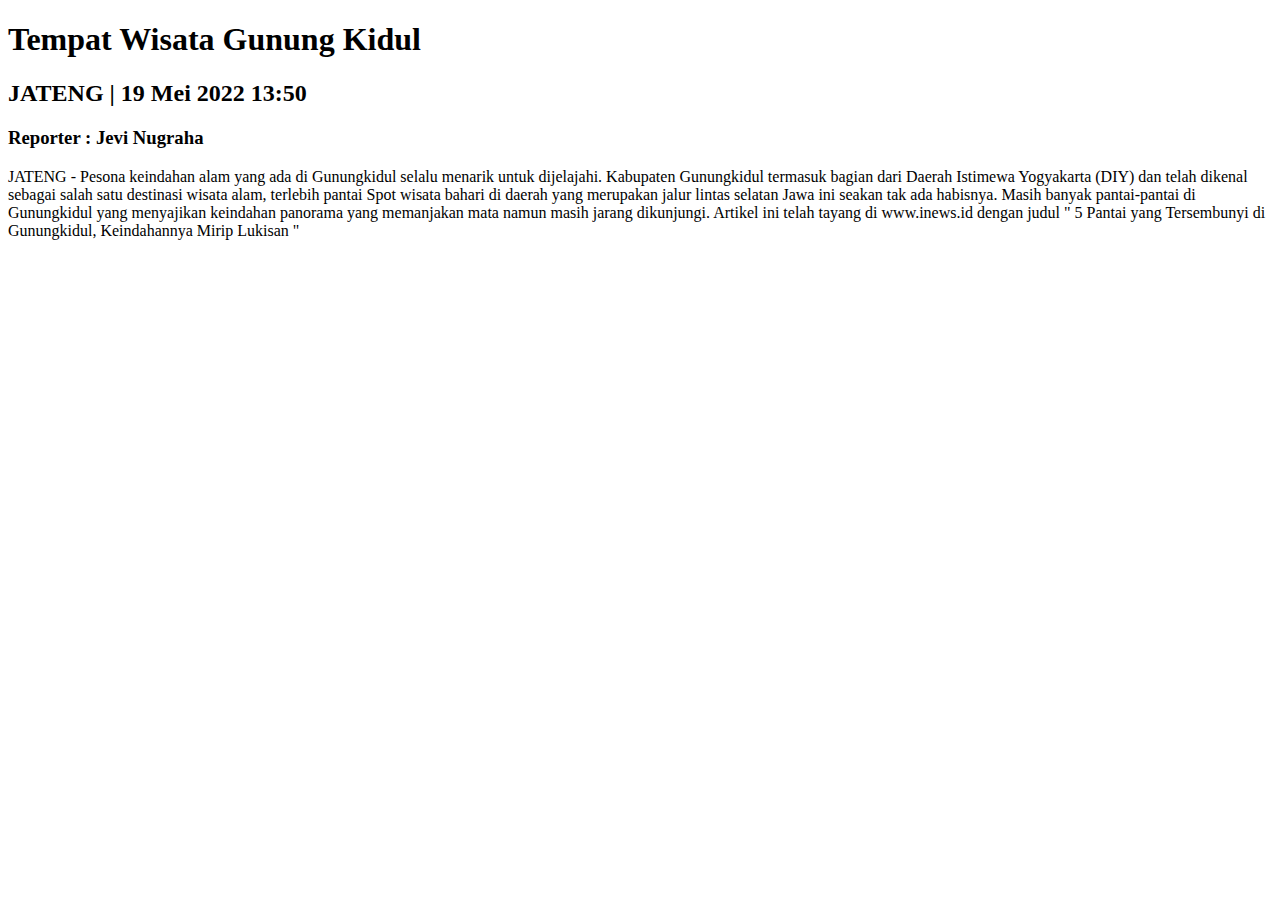
<file: latihan_Tabel/about.html>
<!DOCTYPE html>
<html lang="en">
<head>
    <meta charset="UTF-8">
    <meta http-equiv="X-UA-Compatible" content="IE=edge">
    <meta name="viewport" content="width=device-width, initial-scale=1.0">
    <title></title>
</head>
<body>
    <h1>Tempat Wisata Gunung Kidul</h1>
    <h2>JATENG | 19 Mei 2022 13:50</h2>
    <h3>Reporter : Jevi Nugraha</h3>
    <p>JATENG - Pesona keindahan alam yang ada di Gunungkidul selalu menarik untuk dijelajahi. Kabupaten Gunungkidul termasuk bagian dari Daerah Istimewa Yogyakarta (DIY) dan telah dikenal sebagai salah satu destinasi wisata alam, terlebih pantai  Spot wisata bahari di daerah yang merupakan jalur lintas selatan Jawa ini seakan tak ada habisnya. Masih banyak pantai-pantai di Gunungkidul yang menyajikan keindahan panorama yang memanjakan mata namun masih jarang dikunjungi. 
       Artikel ini telah tayang di www.inews.id dengan judul " 5 Pantai yang Tersembunyi di Gunungkidul, Keindahannya Mirip Lukisan "
    </p>
</body>
</html>
</file>
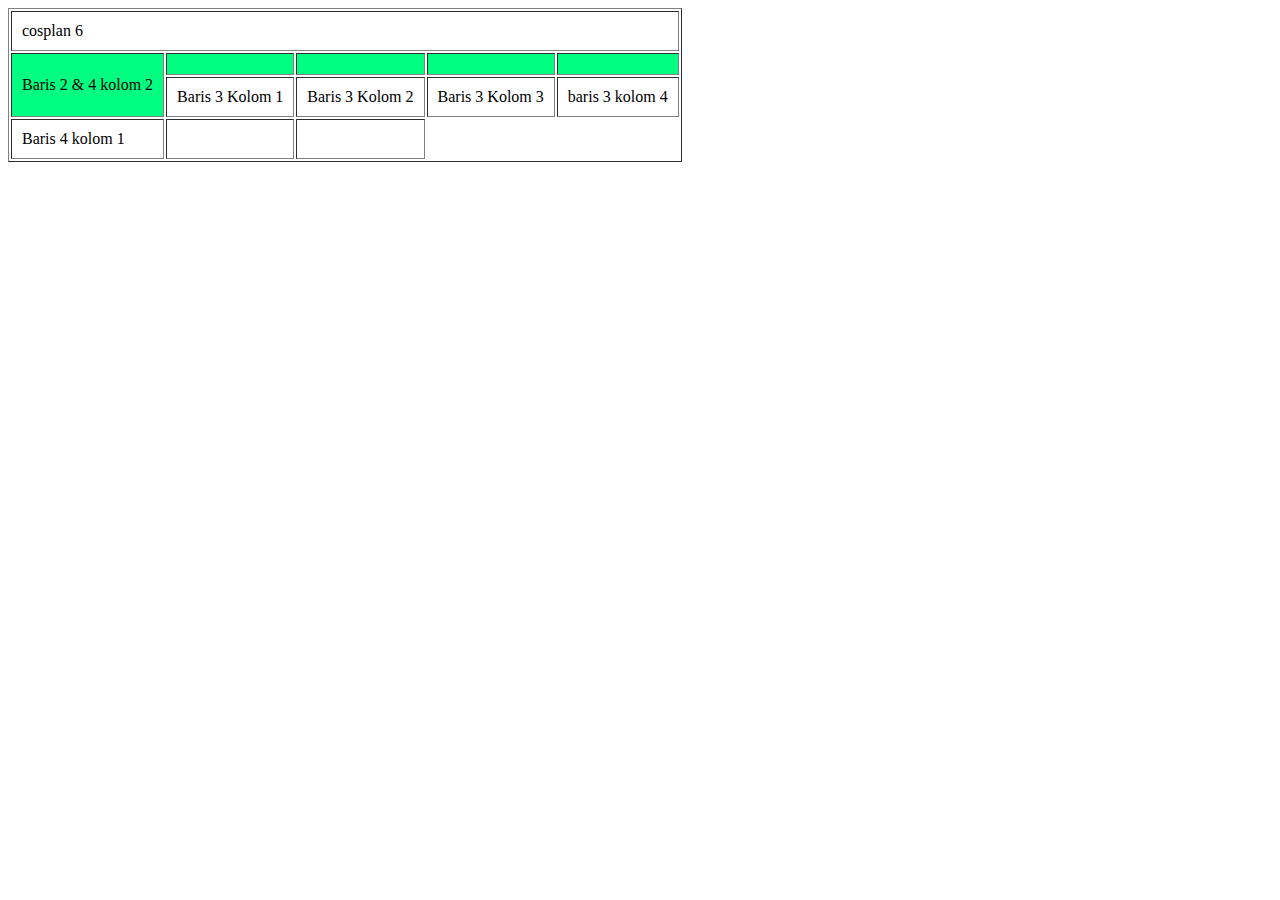
<file: latihan_Tabel/tabel.html>
<!DOCTYPE html>
<html lang="en">
<head>
    <meta charset="UTF-8">
    <meta http-equiv="X-UA-Compatible" content="IE=edge">
    <meta name="viewport" content="width=device-width, initial-scale=1.0">
    <title>Latihan Tabel</title>
</head>
<body>
    <table border="1" cellpadding="10">
        <tr>
            <td colspan="6">cosplan 6</td>
        </tr>
        <tr bgcolor="#00ff80"> 
            <td rowspan="2">Baris 2 & 4 kolom 2</td>
            <td> </td>
            <td></td>
            <td></td>
            <td></td>
        </tr>
        <tr>
            <td>Baris 3 Kolom 1</td>
            <td>Baris 3 Kolom 2</td>
            <td>Baris 3 Kolom 3</td>
            <td>baris 3 kolom 4</td>
        </tr>
        <tr>
            <td>Baris 4 kolom 1</td>
            <td></td>
            <td></td>
        </tr>
    </table>
</body>
</html>
</file>
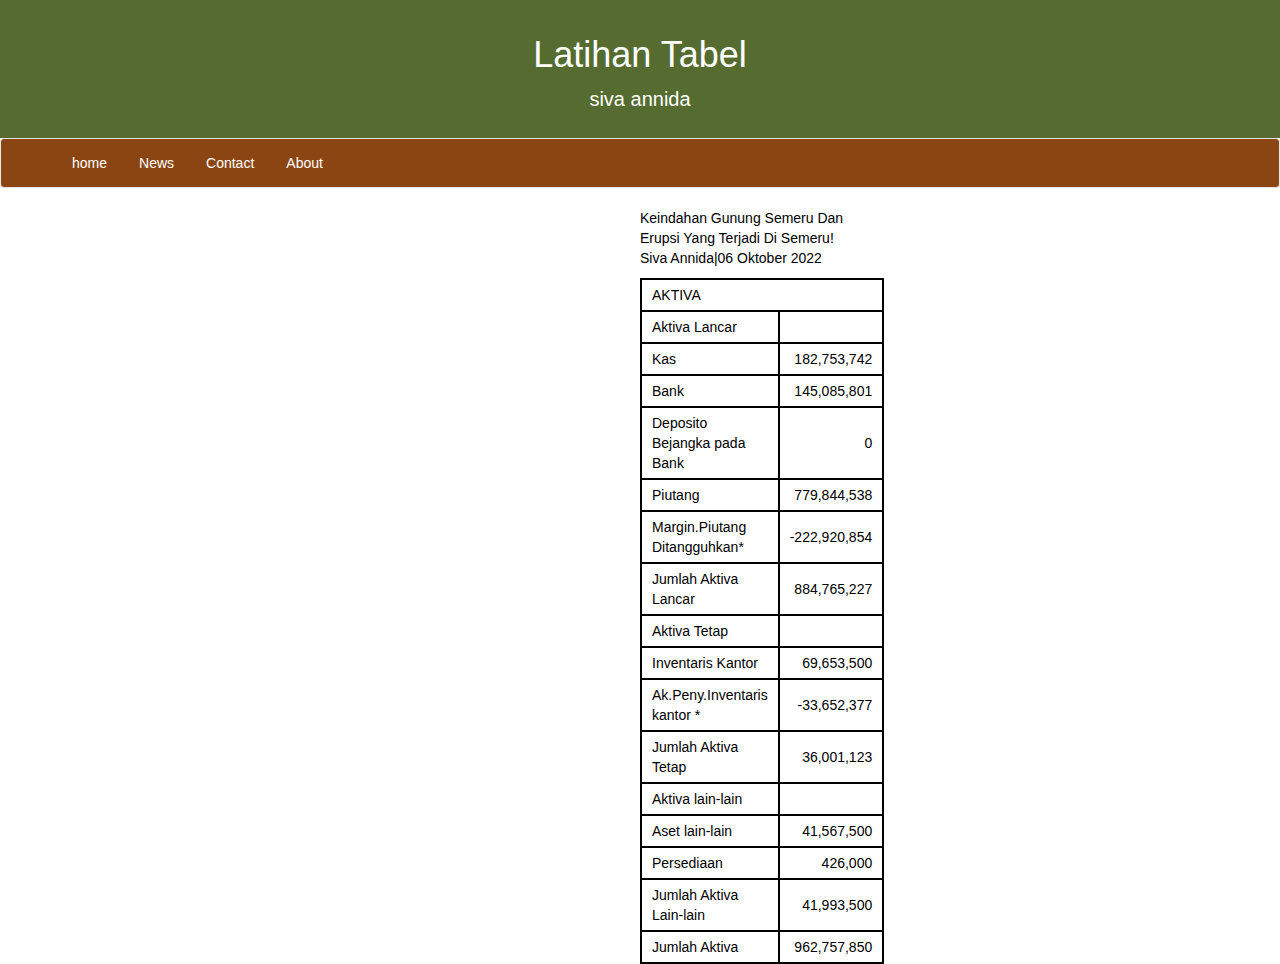
<file: latihan_Tabel/tugas_tabel.html>
<!DOCTYPE html>
<html lang="en">
<head>
    <meta charset="UTF-8">
    <meta http-equiv="X-UA-Compatible" content="IE=edge">
    <meta name="viewport" content="width=device-width, initial-scale=1.0">
    <title>Document</title>
    <link rel="stylesheet" href="https://maxcdn.bootstrapcdn.com/bootstrap/3.4.1/css/bootstrap.min.css">
    <link rel="stylesheet" href="style.css"
</head>
<body>
   <div class="header">
    <h1>Latihan Tabel</h1>
    <p>siva annida</p>
   </div>
    <nav class="navbar navbar-default">
      <div class="container-fluid">
        <ul class="nav navbar-nav">
          <ul>
            <li><a href="#home.html" class="nav-link">home</a></li>
            <li><a href="#news.html" class="nav-link">News</a></li>
            <li><a href="#contact.html" class="nav-link">Contact</a></li>
            <li><a href="#home.html" class="nav-link">About</a></li>
          </ul> 
        </ul>
      </div>
    </nav>
    <div class="container">
     <div class="leftbar">
      <table border="1" cellpadding="10">
        <tr>
          <td colspan="2">AKTIVA</td>
        </tr>
        <tr>
          <td>Aktiva Lancar</td>
          <td></td>
        </tr>
        <tr>
          <td>Kas</td>
          <td align="right">182,753,742</td>
        </tr>
        <tr>
          <td>Bank</td>
          <td align="right">145,085,801</td>
        </tr><tr>
          <td>Deposito Bejangka pada Bank</td>
          <td align="right">0</td>
        </tr>
        <tr>
          <td>Piutang</td>
          <td align="right"  >779,844,538</td>
        </tr>
        <tr>
          <td>Margin.Piutang Ditangguhkan*</td>
          <td align="right">-222,920,854</td>
        </tr>
        <tr>
          <td>Jumlah Aktiva Lancar</td>
          <td align="right">884,765,227</td>
        </tr>
        <tr>
          <td>Aktiva Tetap</td>
          <td></td>
        </tr>
        <tr>
          <td>Inventaris Kantor</td>
          <td align="right">69,653,500</td>
        </tr>
        <tr>
          <td>Ak.Peny.Inventaris kantor *</td>
          <td align="right">-33,652,377</td>
        </tr>
        <tr>
          <td>Jumlah Aktiva Tetap</td>
          <td align="right">36,001,123</td>
        </tr>
        <tr>
          <td>Aktiva lain-lain</td>
          <td></td>
        </tr>
        <tr>
          <td>Aset lain-lain</td>
          <td align="right">41,567,500</td>
        </tr>
        <tr>
          <td>Persediaan</td>
          <td align="right">426,000</td>
        </tr>
        <tr>
          <td>Jumlah Aktiva Lain-lain</td>
          <td align="right">41,993,500</td>
        </tr>
        <tr>
          <td>Jumlah Aktiva</td>
          <td align="right">962,757,850</td>
        </tr>
    <div class="leftbar">
      <img scr=""
      <h5>Keindahan Gunung Semeru Dan Erupsi Yang Terjadi Di Semeru!</h5>
      <p>Siva Annida|06 Oktober 2022</p>
      <a href="tugas_2_sivaA.html"></a>
    </div>
</body>
</html>
</file>
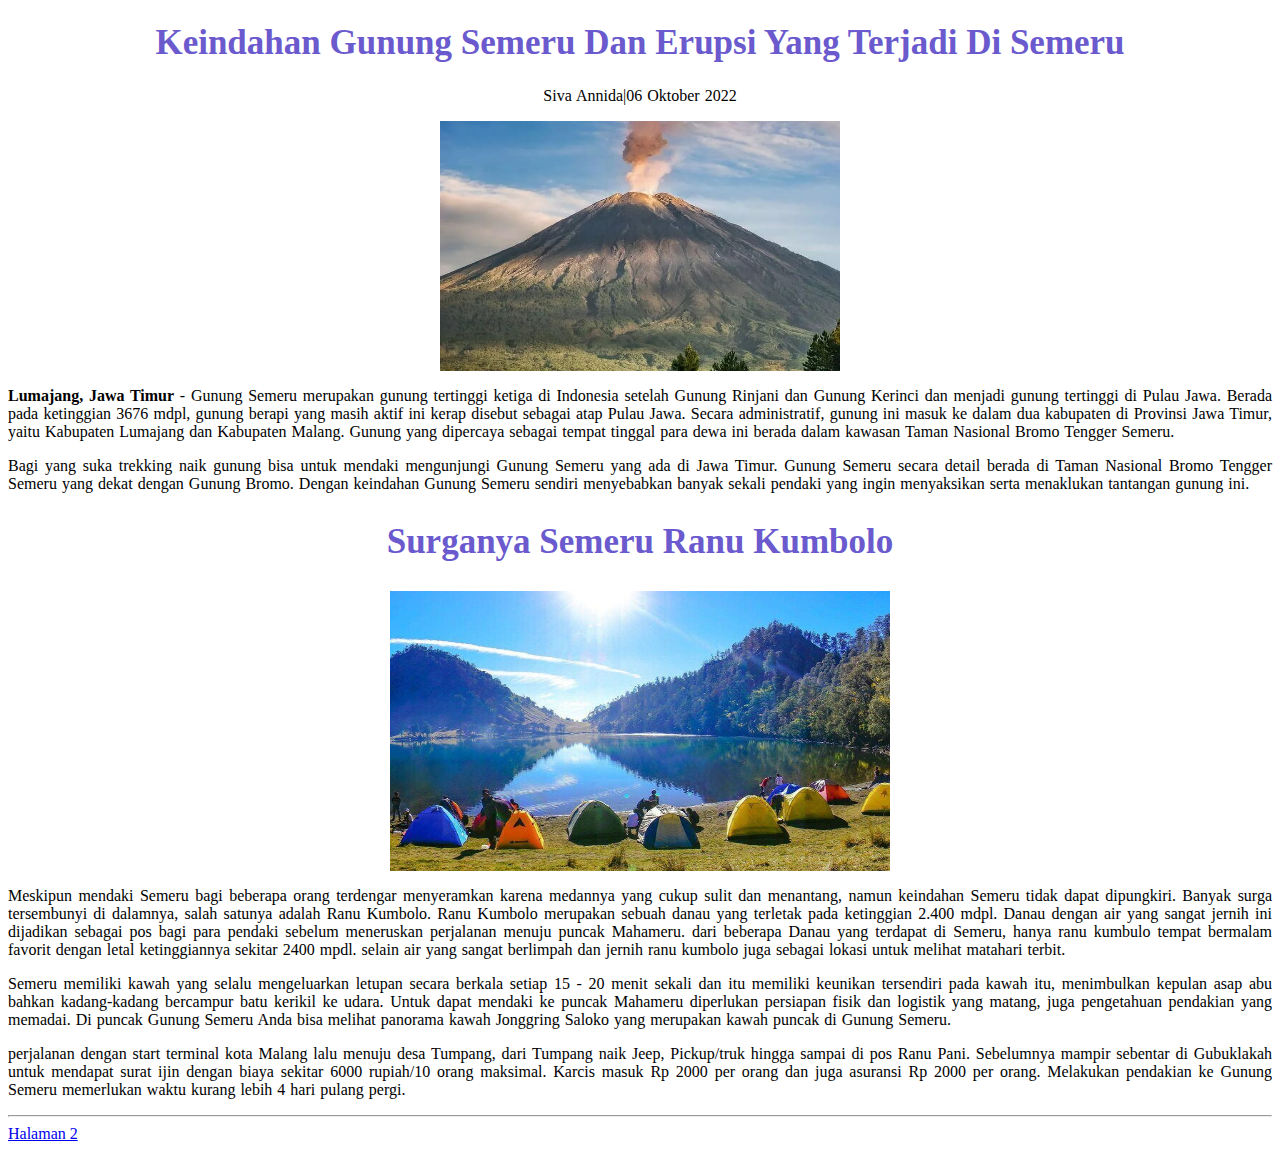
<file: Siva Annida_102210050/tugas_2_siva.html>
<!DOCTYPE html>
<html lang="en">
<head>
    <meta charset="UTF-8">
    <meta http-equiv="X-UA-Compatible" content="IE=edge">
    <meta name="viewport" content="width=device-width, initial-scale=1.0">
    <title>Gunung Semeru</title>
    <link rel="stylesheet" href="style.css">
</head>
<body>
    <h1>Keindahan Gunung Semeru Dan Erupsi Yang Terjadi Di Semeru</h1>
    <p class="pembuat">Siva Annida|06 Oktober 2022</p>
    <img class="tengah" src="gunung semeru.jpg" alt="" >
    <p><strong>Lumajang, Jawa Timur</strong> - Gunung Semeru merupakan gunung tertinggi ketiga di Indonesia setelah Gunung Rinjani dan Gunung Kerinci dan menjadi gunung tertinggi di Pulau Jawa. Berada pada ketinggian 3676 mdpl, gunung berapi yang masih aktif ini kerap disebut sebagai atap Pulau Jawa.
       Secara administratif, gunung ini masuk ke dalam dua kabupaten di Provinsi Jawa Timur, yaitu Kabupaten Lumajang dan Kabupaten Malang. Gunung yang dipercaya sebagai tempat tinggal para dewa ini berada dalam kawasan Taman Nasional Bromo Tengger Semeru.<br>
    </p>
    <p>Bagi yang suka trekking naik gunung bisa untuk mendaki mengunjungi Gunung Semeru yang ada di Jawa Timur. 
       Gunung Semeru secara detail berada di Taman Nasional Bromo Tengger Semeru yang dekat dengan Gunung Bromo. Dengan keindahan Gunung Semeru sendiri menyebabkan banyak sekali pendaki yang ingin menyaksikan serta menaklukan tantangan gunung ini.<br>
    </p>
    <h2>Surganya Semeru Ranu Kumbolo</h2>
    <img src="ranukumbolo.jpg" alt="" >
    <p>Meskipun mendaki Semeru bagi beberapa orang terdengar menyeramkan karena medannya yang cukup sulit dan menantang, namun keindahan Semeru tidak dapat dipungkiri. Banyak surga tersembunyi di dalamnya, salah satunya adalah Ranu Kumbolo. 
       Ranu Kumbolo merupakan sebuah danau yang terletak pada ketinggian 2.400 mdpl. Danau dengan air yang sangat jernih ini dijadikan sebagai pos bagi para pendaki sebelum meneruskan perjalanan menuju puncak Mahameru. 
       dari beberapa Danau yang terdapat di Semeru, hanya ranu kumbulo tempat bermalam favorit dengan letal ketinggiannya sekitar 2400 mpdl. selain air yang sangat berlimpah dan jernih ranu kumbolo juga sebagai lokasi untuk melihat matahari terbit. <br>
    </p>
    <p>Semeru memiliki kawah yang selalu mengeluarkan letupan secara berkala setiap 15 - 20 menit sekali dan itu memiliki keunikan tersendiri pada kawah itu, menimbulkan kepulan asap abu bahkan kadang-kadang bercampur batu kerikil ke udara. 
       Untuk dapat mendaki ke puncak Mahameru diperlukan persiapan fisik dan logistik yang matang,
       juga pengetahuan pendakian yang memadai. Di puncak Gunung Semeru Anda bisa melihat panorama kawah Jonggring Saloko yang merupakan kawah puncak di Gunung Semeru. <br>
    </p>
    <p>perjalanan dengan start terminal kota Malang lalu menuju desa Tumpang, dari Tumpang naik Jeep, Pickup/truk hingga sampai di pos Ranu Pani. Sebelumnya mampir sebentar di Gubuklakah untuk mendapat surat ijin dengan biaya sekitar 6000 rupiah/10 orang maksimal. 
       Karcis masuk Rp 2000 per orang dan juga asuransi Rp 2000 per orang. Melakukan pendakian ke Gunung Semeru memerlukan waktu kurang lebih 4 hari pulang pergi.
    </p>
    <hr/>
    <a href="tugas_2_sivaA.html">Halaman 2</a>

</body>
</html>
</file>
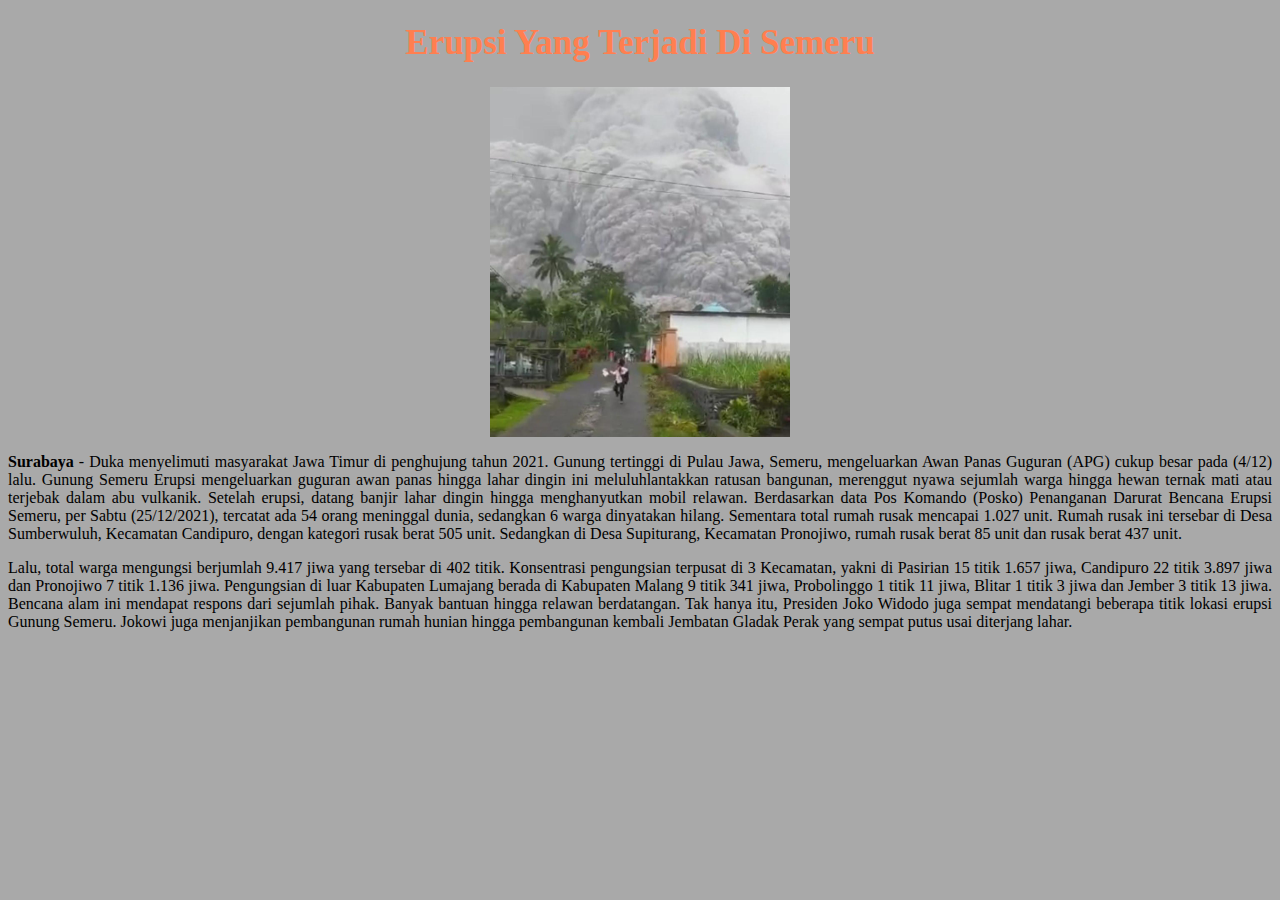
<file: Siva Annida_102210050/tugas_2_sivaA.html>
<!DOCTYPE html>
<html lang="en">
<head>
    <meta charset="UTF-8">
    <meta http-equiv="X-UA-Compatible" content="IE=edge">
    <meta name="viewport" content="width=device-width, initial-scale=1.0">
    <title>Document</title>
    <style>
        body {
            background-color: darkgray
        }
        h1 {
            font-size: 35px;
            color:coral;
            font-family: 'Times New Roman', Times, serif,
            padding: 10px;
            text-align: center;
        }
        img {
            display: block;
            margin-left: auto;
            margin-right: auto;
            width: 300px;
            height: 350px;
        }
        p {
            text-align: justify;
        }
    </style>
    
</head>
<body>
    <h1>Erupsi Yang Terjadi Di Semeru</h1>
    <img src="erupsi semeru.jpg" alt="">
    <p> <strong>Surabaya</strong> - Duka menyelimuti masyarakat Jawa Timur di penghujung tahun 2021. Gunung tertinggi di Pulau Jawa, Semeru, mengeluarkan Awan Panas Guguran (APG) cukup besar pada (4/12) lalu.
        Gunung Semeru Erupsi mengeluarkan guguran awan panas hingga lahar dingin ini meluluhlantakkan ratusan bangunan, merenggut nyawa sejumlah warga hingga hewan ternak mati atau terjebak dalam abu vulkanik. 
        Setelah erupsi, datang banjir lahar dingin hingga menghanyutkan mobil relawan.
        Berdasarkan data Pos Komando (Posko) Penanganan Darurat Bencana Erupsi Semeru, per Sabtu (25/12/2021), tercatat ada 54 orang meninggal dunia, sedangkan 6 warga dinyatakan hilang.
        Sementara total rumah rusak mencapai 1.027 unit. Rumah rusak ini tersebar di Desa Sumberwuluh, Kecamatan Candipuro, dengan kategori rusak berat 505 unit.
        Sedangkan di Desa Supiturang, Kecamatan Pronojiwo, rumah rusak berat 85 unit dan rusak berat 437 unit.
     </p>
     <p>Lalu, total warga mengungsi berjumlah 9.417 jiwa yang tersebar di 402 titik. Konsentrasi pengungsian terpusat di 3 Kecamatan, yakni di Pasirian 15 titik 1.657 jiwa, Candipuro 22 titik 3.897 jiwa dan Pronojiwo 7 titik 1.136 jiwa.
        Pengungsian di luar Kabupaten Lumajang berada di Kabupaten Malang 9 titik 341 jiwa, Probolinggo 1 titik 11 jiwa, Blitar 1 titik 3 jiwa dan Jember 3 titik 13 jiwa. Bencana alam ini mendapat respons dari sejumlah pihak. 
        Banyak bantuan hingga relawan berdatangan. Tak hanya itu, Presiden Joko Widodo juga sempat mendatangi beberapa titik lokasi erupsi Gunung Semeru. 
        Jokowi juga menjanjikan pembangunan rumah hunian hingga pembangunan kembali Jembatan Gladak Perak yang sempat putus usai diterjang lahar.
     </p>
</body>
</html>
</file>
<file: latihan_Tabel/style.css>
.header {
  padding: 15px;
  text-align: center;
  background: darkolivegreen;
  color: white;
  font-size: 20px;
}
 ul {
    list-style-type: none;
    margin: 0;
    padding: 100;
    overflow: hidden;
    background-color: saddlebrown;
  }
  
  li {
    float: left;
  }
  
  li a {
    display: block;
    color: white;
    text-align: center;
    padding: 14px 16px;
  }

  /* Change the link color to #111 (black) on hover */
li a:hover {
  background-color: #111;
}

.navbar {
  width: 100%;
  height: auto;
  background-color: saddlebrown;
}

.container {
  width: 20px;
  text-align: left;
}

.table, th, td {
  border: 2px solid black;
  border-collapse: collapse;
  position: relative;
  padding: 5px 10px;
  
}

.leftbar {
  float: left;
  word-wrap: break-word;
  word-break: ;
  overflow: hidden;
  background: #fff;
  color:black;

}

.footer {
  position: sticky;
  left: 0;
  bottom: 0;
  width: 50%;
  background-color: dimgray;
  color: white;
  text-align: center;
}
</file>
<file: Siva Annida_102210050/style.css>
h1 {
    font-size: 35px;
    color:slateblue;
    text-align: center;
    
}

h2 {
    font-size: 35px;
    color:slateblue;
    text-align: center;
}

p.pembuat {
    text-align: center;
}

img.tengah {
    display: block;
    margin-left: auto;
    margin-right: auto;
    width: 400px;
    height: 250px;
}

p {
    text-align: justify;
    word-spacing: 1px;
    font-family: 'Times New Roman', Times, serif;
    

}

img {
    display: block;
    margin-left: auto;
    margin-right: auto;
    width: 500px;
    height: 280px;
}
</file>
